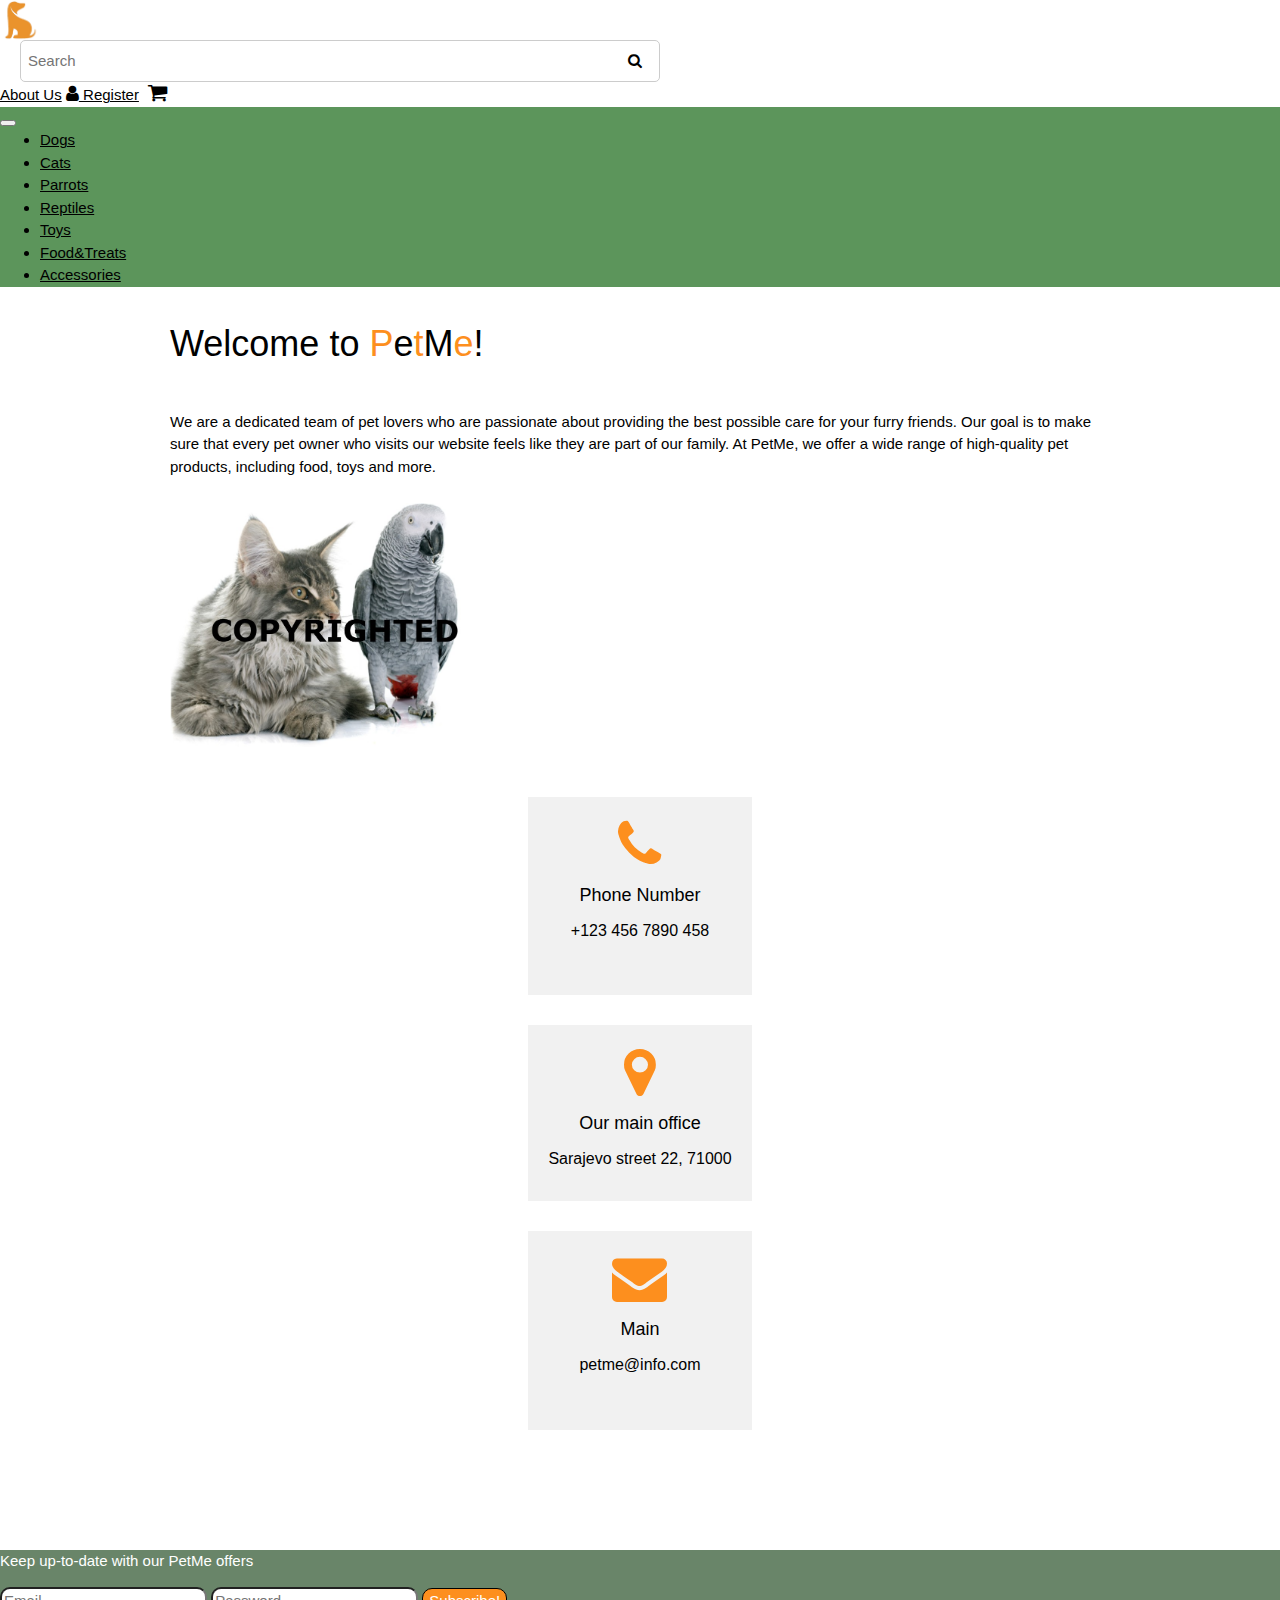
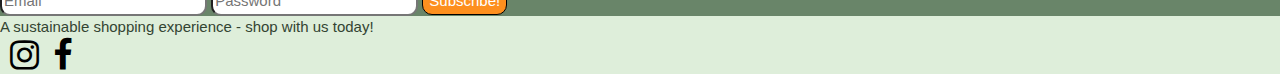
<file: html/about.html>
<!doctype html>
<html lang="en">
  <head>
    <meta charset="utf-8">
    <meta name="viewport" content="width=device-width, initial-scale=1">
    <title>PetMe</title>
    <link rel="icon" type="image/x-icon" href="../images/logo.png">

    <link href="https://cdn.jsdelivr.net/npm/bootstrap@5.3.0-alpha3/dist/css/bootstrap.min.css" rel="stylesheet" integrity="sha384-KK94CHFLLe+nY2dmCWGMq91rCGa5gtU4mk92HdvYe+M/SXH301p5ILy+dN9+nJOZ" crossorigin="anonymous">
    
    <link rel="stylesheet" type="text/css" href="../css/style.css">
    <link rel="stylesheet" type="text/css" href="../css/about.css">

    
    <link rel="stylesheet" href="https://cdnjs.cloudflare.com/ajax/libs/font-awesome/4.7.0/css/font-awesome.min.css">
    <link rel="stylesheet" href="https://www.w3schools.com/w3css/4/w3.css">



      <style>
        .box {
          background-color: #f1f1f1;
          text-align: center;
          padding: 20px;
          margin-bottom: 30px;
      margin-right: 20px;
      margin-left: 20px
        }
       
    .container2{
      text-align: center;
      display: flex;
      justify-content: center;
      align-items: center;
    }
    
    
    .fa-phone, .fa-map-marker, .fa-envelope{
        color: #FD8F1E;
        font-size:55px
    }

    
      </style>
 </head>

 <body><!--This is the body of the code-->
   
   <nav class="navbar navbar-expand-lg"><!--Creating a responsive top navigation bar using bootstrap library-->
     <div class="container">

         <a href="index.html"><!--This is the logo which is also a link to the same page-->
               <img alt="AltText" src="../images/logo.png" class="img-fluid" style="width:40px;">
           </a>
   
        <div class="search-bar">
           <input type="text" placeholder="Search">
           <button class="searchbtn" type="submit"><i class="fa fa-search"></i></button>
         </div>
   


  <div class="navbar-nav flex-row">
   <a href="about.html" class="nav-link me-3  nav-icon" style="color: black;">About Us</a>
   <a href="register.html" class="nav-link nav-icon" style="color: black;"><i class="fa fa-user" style="font-size: 1.2em;"></i> Register</a>
 
 <a href="cart.html" class="cart-icon" style="color: black;   padding-left: 5px;
 padding-right: 7px;"><i class="fa fa-shopping-cart mt-2 ml-3" style="font-size: 1.4em;"></i></a>

</div>

 </div>
</nav>


  <!-- navigation bar -->
   <nav class="navbar navbar-expand-lg lower-navbar">
      <div class="container">
      
        <button class="navbar-toggler" type="button" data-bs-toggle="collapse" data-bs-target="#navmenu">
       <span class="navbar-toggler-icon"></span>
     </button>



      <div class="collapse navbar-collapse" id="navmenu">
        <ul class="navbar-nav ms-auto">
          <li class="nav-item">
            <a href="#" class="nav-link" style="color:black;">Dogs</a>
          </li>
          <li class="nav-item">
            <a href="cats.html" class="nav-link" style="color:black;">Cats</a>
          </li>
          <li class="nav-item">
            <a href="#" class="nav-link" style="color:black;">Parrots</a>
          </li>
          <li class="nav-item">
            <a href="#" class="nav-link" style="color:black;">Reptiles</a>
          </li>
          <li class="nav-item">
            <a href="#" class="nav-link" style="color:black;">Toys</a>
          </li>
          <li class="nav-item">
            <a href="#" class="nav-link" style="color:black;">Food&Treats</a>
          </li>
          <li class="nav-item">
            <a href="#" class="nav-link" style="color:black;">Accessories</a>
          </li>
          

        </ul>
      </div>
         </div>
       </nav>

<!--This is the background image of the web-->	  
   <div class="p-5 " style="background-image: url('../images/wave-haikei.png');">
   
   </div>


<main>
 
    <div class="container-fluid" style="margin-top: 70px;">
        <h1 class="text-center" style="margin-top:-40px;">Welcome to <span>P</span>e<span>t</span>M<span>e</span>!</h1>
        <div class="row">
          <div class="col-md-6">
            <p class="text-center text-md-start" style="margin-top: 40px;">We are a dedicated team of pet lovers who are passionate about providing the best possible care for your furry friends. Our goal is to make sure that every pet owner who visits our website feels like they are part of our family. At PetMe, we offer a wide range of high-quality pet products, including food, toys and more.</p>
          </div>
          <div class="col-md-6">
            <img src="../images/about.jpg" alt="image" class="img-fluid mx-auto d-block" style="width: 300px; margin-top: 10px;">
          </div>
        </div>
      </div>
    

<section style="margin-top: 50px;">
</section>


 
  <div class="container2">
    <div class="row justify-content-center">
      <div class="col-lg-4 col-md-6 col-sm-12">
        <div class="box">
          <i class="fa fa-phone" aria-hidden="true"></i>
            <h5 style="color: black;">Phone Number</h5>
            <h6>+123 456 7890 458</h6>
            <br>
        </div>
      </div>
      <div class="col-lg-4 col-md-6 col-sm-12">
        <div class="box">
          <i class="fa fa-map-marker" aria-hidden="true"></i>
          <h5 style="color: black;">Our main office</h5>
          <h6>Sarajevo street 22, 71000</h6>
        </div>
      </div>
      <div class="col-lg-4 col-md-6 col-sm-12">
        <div class="box">
          <i class="fa fa-envelope" aria-hidden="true"></i>
          <h5 style="color: black;">Main</h5>
          <h6>petme@info.com</h6>
          <br>
        </div>
      </div>
    </div>
  </div>

</main>



<section style="margin-top: 90px;">
  <!-- margin between elements and footer down -->
  </section>








<section class="p-3 text-center mt-4"  style="background-color: #698569;">

  <div class="container custom-container">
    <div><form>
      <p style="color: white;">Keep up-to-date with our PetMe offers</p>
      <div class="input-group mb-3">
        <input type="email" class="form-control me-3" placeholder="Email" aria-label="Recipient's email" aria-describedby="button-addon2" style="border-radius: 10px;" required>
        <input type="Password" class="form-control me-3" placeholder="Password" aria-label="Recipient's password" aria-describedby="button-addon2" style="border-radius: 10px;" required>
        <button class="btn btn-outline-secondary custom-button" type="submit" id="button-addon2" style="border-radius: 10px;">Subscribe!</button> 
      </div>
      </form>

      

    </div>
  </div>
   </section>

<!-- lower footer -->
<section class="pt-2" style="background-color: #DEEEDA;">

<div class="container d-flex justify-content-between align-items-center">
<p style="color: #334432; margin: 0 auto;">A sustainable shopping experience - shop with us today!</p> 
<div>

 <a href="#" class="social-link"> <i class="fa fa-instagram mt-3" style="font-size: 34px; margin-left: 10px;"></i> </a>
  <a href="#" class="social-link"> <i class="fa fa-facebook mb-4" style="font-size: 34px; margin-left: 10px;"></i> </a>
</div>

</div>
</section>


<!--This is bootstrap js code-->  
<script src="https://cdn.jsdelivr.net/npm/bootstrap@5.3.0-alpha3/dist/js/bootstrap.bundle.min.js" integrity="sha384-ENjdO4Dr2bkBIFxQpeoTz1HIcje39Wm4jDKdf19U8gI4ddQ3GYNS7NTKfAdVQSZe" crossorigin="anonymous"></script>
 </body>
</html>
</file>
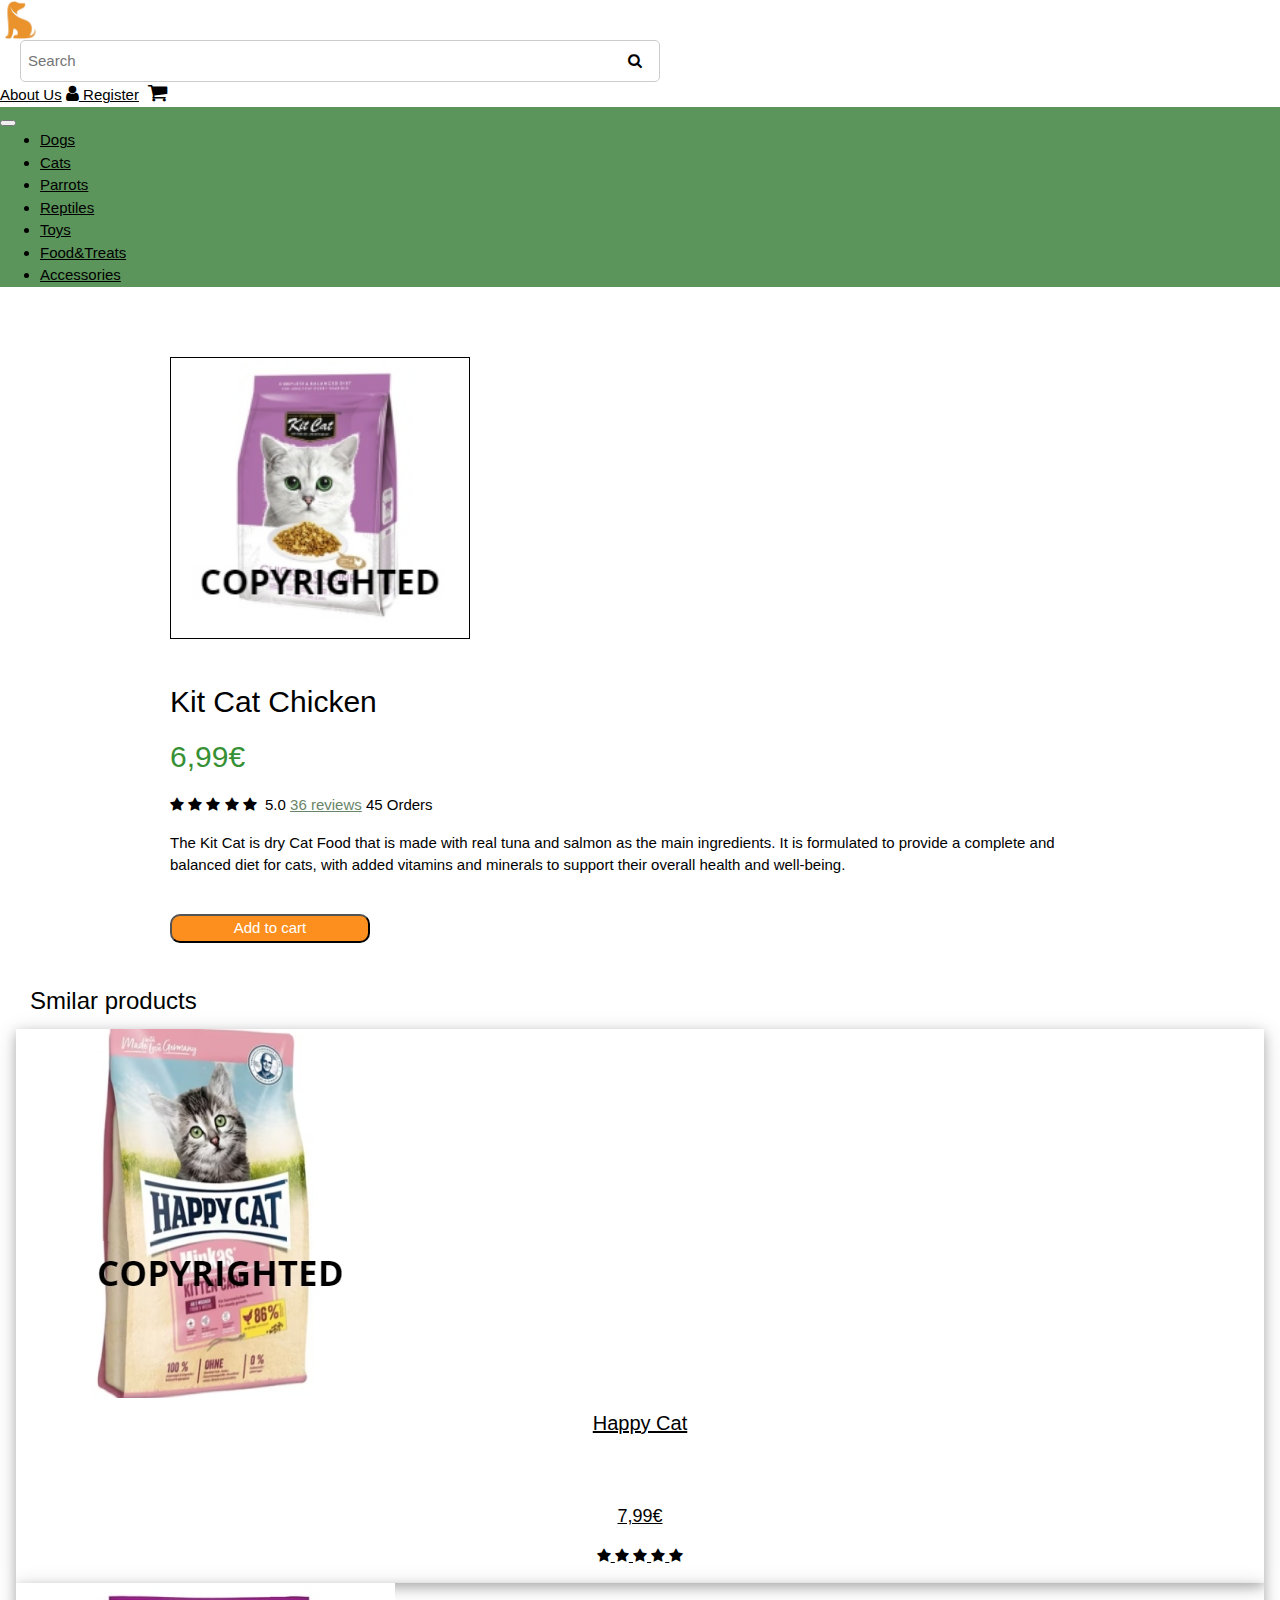
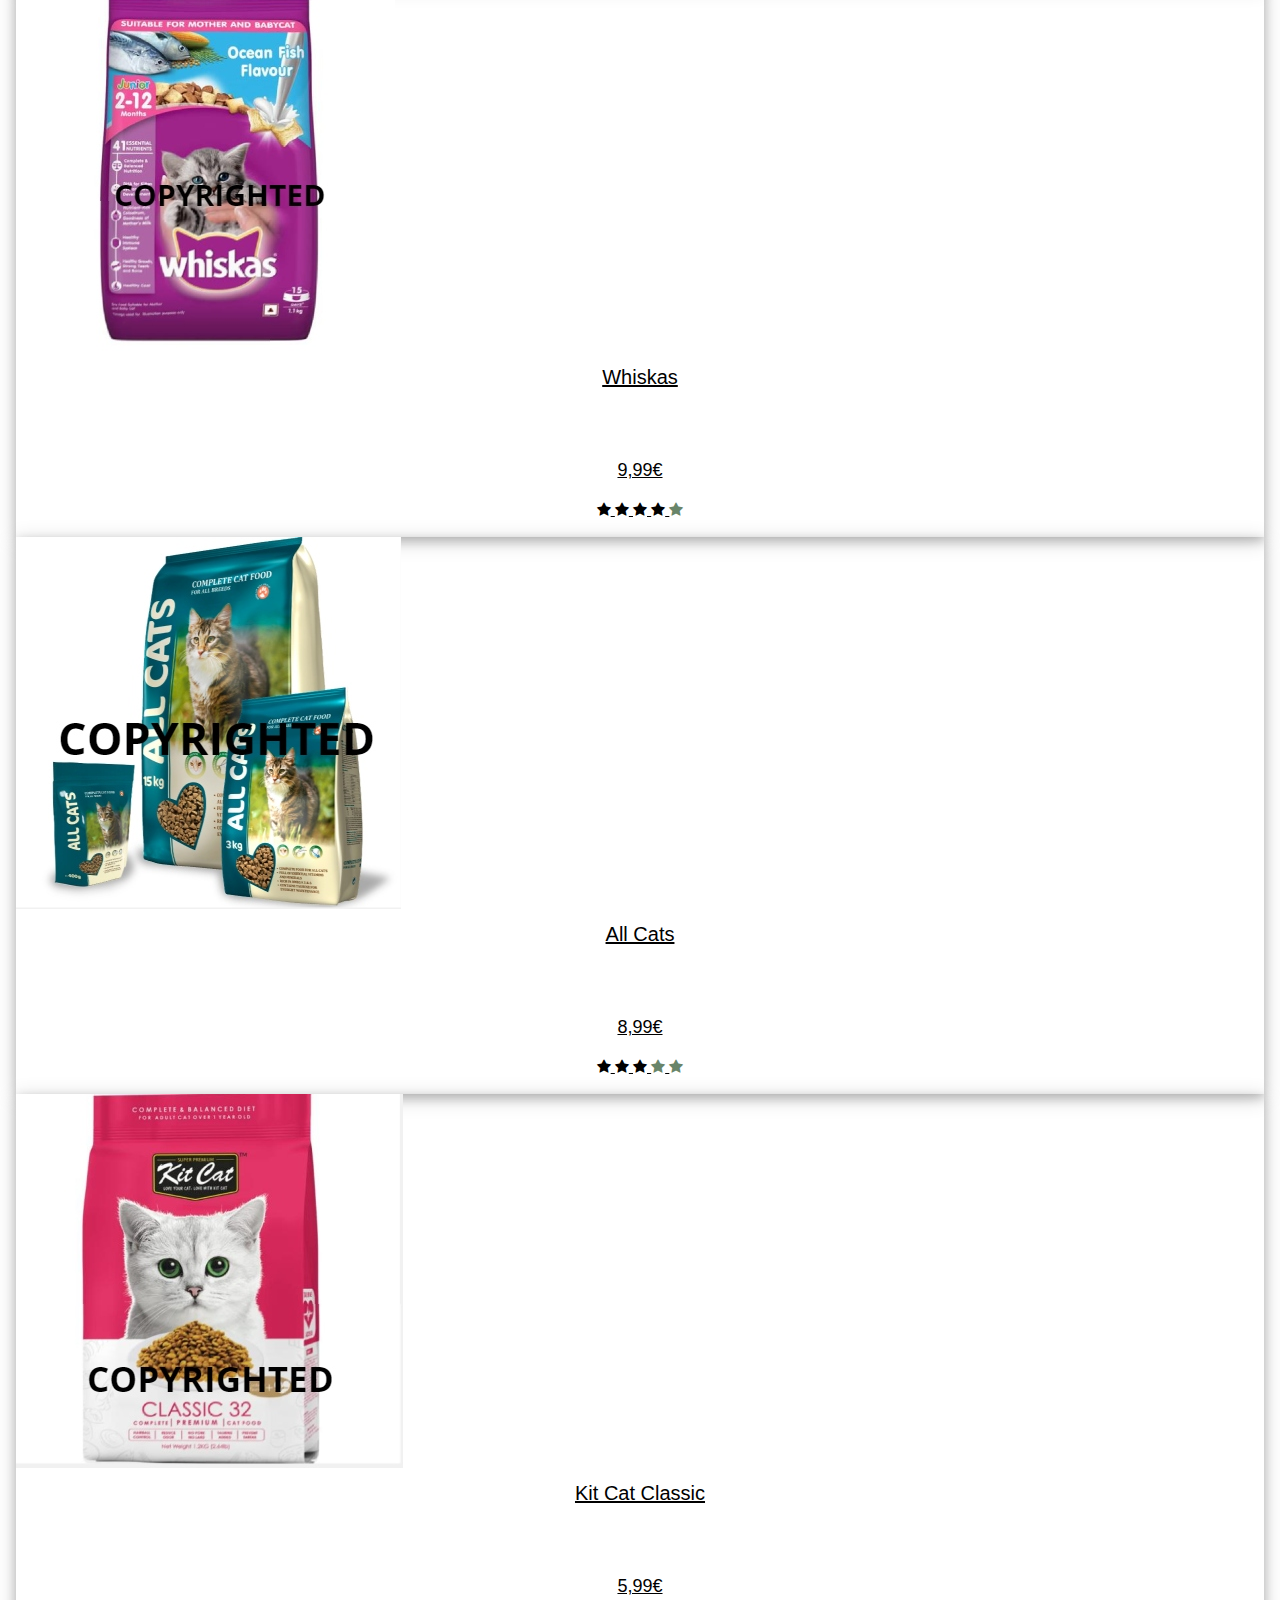
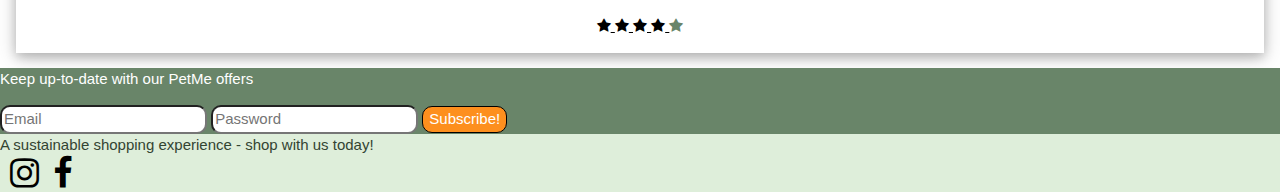
<file: html/Catproduct.html>
<!DOCTYPE html>
<html lang="en">
  <head>
    <meta charset="utf-8">
    <meta name="viewport" content="width=device-width, initial-scale=1">
    <title>PetMe</title>
    <link rel="icon" type="image/x-icon" href="../images/logo.png"><!--Favicon-->

    <!--Bootstrap, w3css links, Fant awesome-->
    <link href="https://cdn.jsdelivr.net/npm/bootstrap@5.3.0-alpha3/dist/css/bootstrap.min.css" rel="stylesheet" integrity="sha384-KK94CHFLLe+nY2dmCWGMq91rCGa5gtU4mk92HdvYe+M/SXH301p5ILy+dN9+nJOZ" crossorigin="anonymous">
    <link rel="stylesheet" href="https://www.w3schools.com/w3css/4/w3.css">
    <link rel="stylesheet" href="https://cdnjs.cloudflare.com/ajax/libs/font-awesome/4.7.0/css/font-awesome.min.css">

    <!--Linking the html file to an external called style.css which contains the css code that modifies this page-->
    <link rel="stylesheet" type="text/css" href="../css/style.css">
    <style>

      .container-fluid { 
          margin-left: auto;
          margin-right: auto;
          max-width: 940px; 
        } 
      
      .custom-button2{
        background-color: #FD8F1E;
        color: white;
        width: 200px;
      }
      
      .custom-button2:hover{
        border: 1px solid black;
      background-color:#dd7928;
      }
      
      .w3-card-4:hover {
        box-shadow: 0px 5px 20px rgba(0, 0, 0, 0.527);
        transform: scale(0.9);
      
      }
      </style>
  </head>

  <body><!--This is the body of the code-->
    
    <nav class="navbar navbar-expand-lg"><!--Creating a responsive top navigation bar using bootstrap library-->
      <div class="container">

          <a href="index.html"><!--This is the logo which is also a link to the same page-->
                <img alt="AltText" src="../images/logo.png" class="img-fluid"style="width:40px;">
            </a>
    
         <div class="search-bar">
            <input type="text" placeholder="Search">
            <button class="searchbtn" type="submit"><i class="fa fa-search"></i></button>
          </div>
  
     <div class="navbar-nav flex-row">
    <a href="about.html" class="nav-link me-3  nav-icon" style="color: black;">About Us</a>
    <a href="register.html" class="nav-link nav-icon" style="color: black;"><i class="fa fa-user" style="font-size: 1.2em;"></i> Register</a>
  
    <a href="cart.html" class="cart-icon"style="color: black;   padding-left: 5px;
    padding-right: 7px;"><i class="fa fa-shopping-cart mt-2 ml-3" style="font-size: 1.4em;"></i></a>
  
  </div>
  

  </div>
</nav>



   <!-- navigation bar -->
	  <nav class="navbar navbar-expand-lg lower-navbar">
	   	<div class="container">
	   	
	   		<button class="navbar-toggler" type="button" data-bs-toggle="collapse" data-bs-target="#navmenu">
			  <span class="navbar-toggler-icon"></span>
			</button>



     

	   	<div class="collapse navbar-collapse" id="navmenu">
	   		<ul class="navbar-nav ms-auto">
	   			<li class="nav-item">
	   				<a href="#" class="nav-link" style="color:black;">Dogs</a>
	   			</li>
	   			<li class="nav-item">
	   				<a href="cats.html" class="nav-link" style="color:black;">Cats</a>
	   			</li>
	   			<li class="nav-item">
	   				<a href="#" class="nav-link" style="color:black;">Parrots</a>
	   			</li>
	   			<li class="nav-item">
	   				<a href="#" class="nav-link" style="color:black;">Reptiles</a>
	   			</li>
	   			<li class="nav-item">
	   				<a href="#" class="nav-link" style="color:black;">Toys</a>
	   			</li>
	   			<li class="nav-item">
	   				<a href="#" class="nav-link" style="color:black;">Food&Treats</a>
	   			</li>
	   			<li class="nav-item">
	   				<a href="#" class="nav-link" style="color:black;">Accessories</a>
	   			</li>
	   			

	   		</ul>
	   	</div>
	   </nav> 

	  <!-- showcase -->
	  
	  <div class="p-5 " style="background-image: url('../images/wave-haikei.png');">
	  
		</div>


<main>
 
    <div class="container-fluid" style="margin-top: 70px;">
        
        <div class="row">
          <div class="col-md-6">
            <img src="../images/img1.jpg" alt="image" class="img-fluid mx-auto d-block" style="width: 300px; border: 1px solid black; margin-bottom: 30px;">

          </div>


          <div class="col-md-6" class="text-center text-md-start">
            <h2>Kit Cat Chicken</h2>
            <h2 style="color: #369034;">6,99€</h2>
          <p>
             
             <i class="fa fa-star" aria-hidden="true"></i> 
              <i class="fa fa-star" aria-hidden="true"></i>
              <i class="fa fa-star" aria-hidden="true"></i>
              <i class="fa fa-star" aria-hidden="true"></i>
              <i class="fa fa-star" aria-hidden="true"></i>
          &nbsp;5.0&nbsp;<span style="color: #698569; text-decoration:underline;">36 reviews</span>&nbsp;45 Orders

            </p> 
           
            <p >The Kit Cat is dry Cat Food that is made with real tuna and salmon as the main ingredients. It is formulated to provide a complete and balanced diet for cats, with added vitamins and minerals to support their overall health and well-being. </p>
           
           <br>
            <button onclick="alert('Item successfully added to cart!')" class="btn btn-outline-secondary custom-button2" type="submit" id="button-addon2" style="border-radius: 10px;">Add to cart</button> 

          </div>

        </div>

      </div>


    
       <section style="margin-top: 40px;">
           <div class="box" id="elements">
            <h3 class="mt-2 mb-4" style="margin-left: 30px;">Smilar products</h3>
    
            <div class="row">
              <div class="col-md-3 col-sm-6 col-xs-12 mb-4">
                <a href="#">
                <div class="w3-container">
                  <div class="w3-card-4" style="width:100%">
                    <img src="../images/img6.jpg" alt="Card 1">
                    <div class="w3-container w3-center">
                      <h4 >Happy Cat</h4><br><br>
                      <h5>7,99€</h5>
                      <p class="txt"><i class="fa fa-star" aria-hidden="true"></i> 
                        <i class="fa fa-star" aria-hidden="true"></i>
                        <i class="fa fa-star" aria-hidden="true"></i>
                        <i class="fa fa-star" aria-hidden="true"></i>
                        <i class="fa fa-star" aria-hidden="true"></i>
                      </p>
                    </div>
                  </div>
                </div></a>
              </div>
          
                <div class="col-md-3 col-sm-6 col-xs-12 mb-4">
                  <a href="#">
                  <div class="w3-container">
                    <div class="w3-card-4" style="width:100%">
                      <img src="../images/img8.jpg" alt="Card 1">
                      <div class="w3-container w3-center">
                        <h4 >Whiskas</h4><br><br>
                        <h5>9,99€</h5>
                        <p class="txt"><i class="fa fa-star" aria-hidden="true"></i> 
                          <i class="fa fa-star" aria-hidden="true"></i>
                          <i class="fa fa-star" aria-hidden="true"></i>
                          <i class="fa fa-star" aria-hidden="true"></i>
                          <i class="fa fa-star" aria-hidden="true" style="color: #698569;"></i>
                        </p>
                      </div>
                    </div>
                  </div></a>
                </div>
            
              <div class="col-md-3 col-sm-6 col-xs-12 mb-4">
                <a href="#">
                <div class="w3-container">
                  <div class="w3-card-4" style="width:100%">
                    <img src="../images/img3.jpg" alt="Card 1">
                    <div class="w3-container w3-center">
                      <h4 >All Cats</h4><br><br>
                      <h5>8,99€</h5>
                      <p class="txt"><i class="fa fa-star" aria-hidden="true"></i> 
                        <i class="fa fa-star" aria-hidden="true"></i>
                        <i class="fa fa-star" aria-hidden="true"></i>
                        <i class="fa fa-star" aria-hidden="true" style="color: #698569;"></i>
                        <i class="fa fa-star" aria-hidden="true" style="color: #698569;"></i>
                      </p>
                    </div>
                  </div>
                </div></a>
              </div>
              <div class="col-md-3 col-sm-6 col-xs-12 mb-4">
                <a href="#">
                <div class="w3-container">
                  <div class="w3-card-4" style="width:100%">
                    <img src="../images/img7.jpg" alt="Card 1">
                    <div class="w3-container w3-center">
                      <h4>Kit Cat Classic</h4><br><br>
                      <h5>5,99€</h5>
                      <p class="txt"><i class="fa fa-star" aria-hidden="true"></i> 
                        <i class="fa fa-star" aria-hidden="true"></i>
                        <i class="fa fa-star" aria-hidden="true"></i>
                        <i class="fa fa-star" aria-hidden="true"></i>
                        <i class="fa fa-star" aria-hidden="true" style="color: #698569;"></i>
                      </p>
                    </div>
                  </div>
                </div></a>
              </div>

</section>


</main>



   



	<section class="p-3 text-center mt-4"  style="background-color: #698569;">

  <div class="container custom-container">
    <div><form>
      <p style="color: white;">Keep up-to-date with our PetMe offers</p>
      <div class="input-group mb-3">
        <input type="email" class="form-control me-3" placeholder="Email" aria-label="Recipient's email" aria-describedby="button-addon2" style="border-radius: 10px;"required>
        <input type="Password" class="form-control me-3" placeholder="Password" aria-label="Recipient's password" aria-describedby="button-addon2" style="border-radius: 10px;"required>
        <button class="btn btn-outline-secondary custom-button" type="submit" id="button-addon2" style="border-radius: 10px;">Subscribe!</button> 
      </div>
      </form>

      

    </div>
  </div>
</section>

<!-- lower footer -->
<section class="pt-2" style="background-color: #DEEEDA;">
  <div class="container d-flex justify-content-between align-items-center">
    <p style="color: #334432; margin: 0 auto;">A sustainable shopping experience - shop with us today!</p>
    <div>
     <a href="#" class="social-link"> <i class="fa fa-instagram mt-3" style="font-size: 34px; margin-left: 10px;"></i> </a>
      <a href="#" class="social-link"> <i class="fa fa-facebook mb-4" style="font-size: 34px; margin-left: 10px;"></i> </a>
    </div>
  </div>
</section>


  




    <script src="https://cdn.jsdelivr.net/npm/bootstrap@5.3.0-alpha3/dist/js/bootstrap.bundle.min.js" integrity="sha384-ENjdO4Dr2bkBIFxQpeoTz1HIcje39Wm4jDKdf19U8gI4ddQ3GYNS7NTKfAdVQSZe" crossorigin="anonymous"></script>
  </body>
</html>
</file>
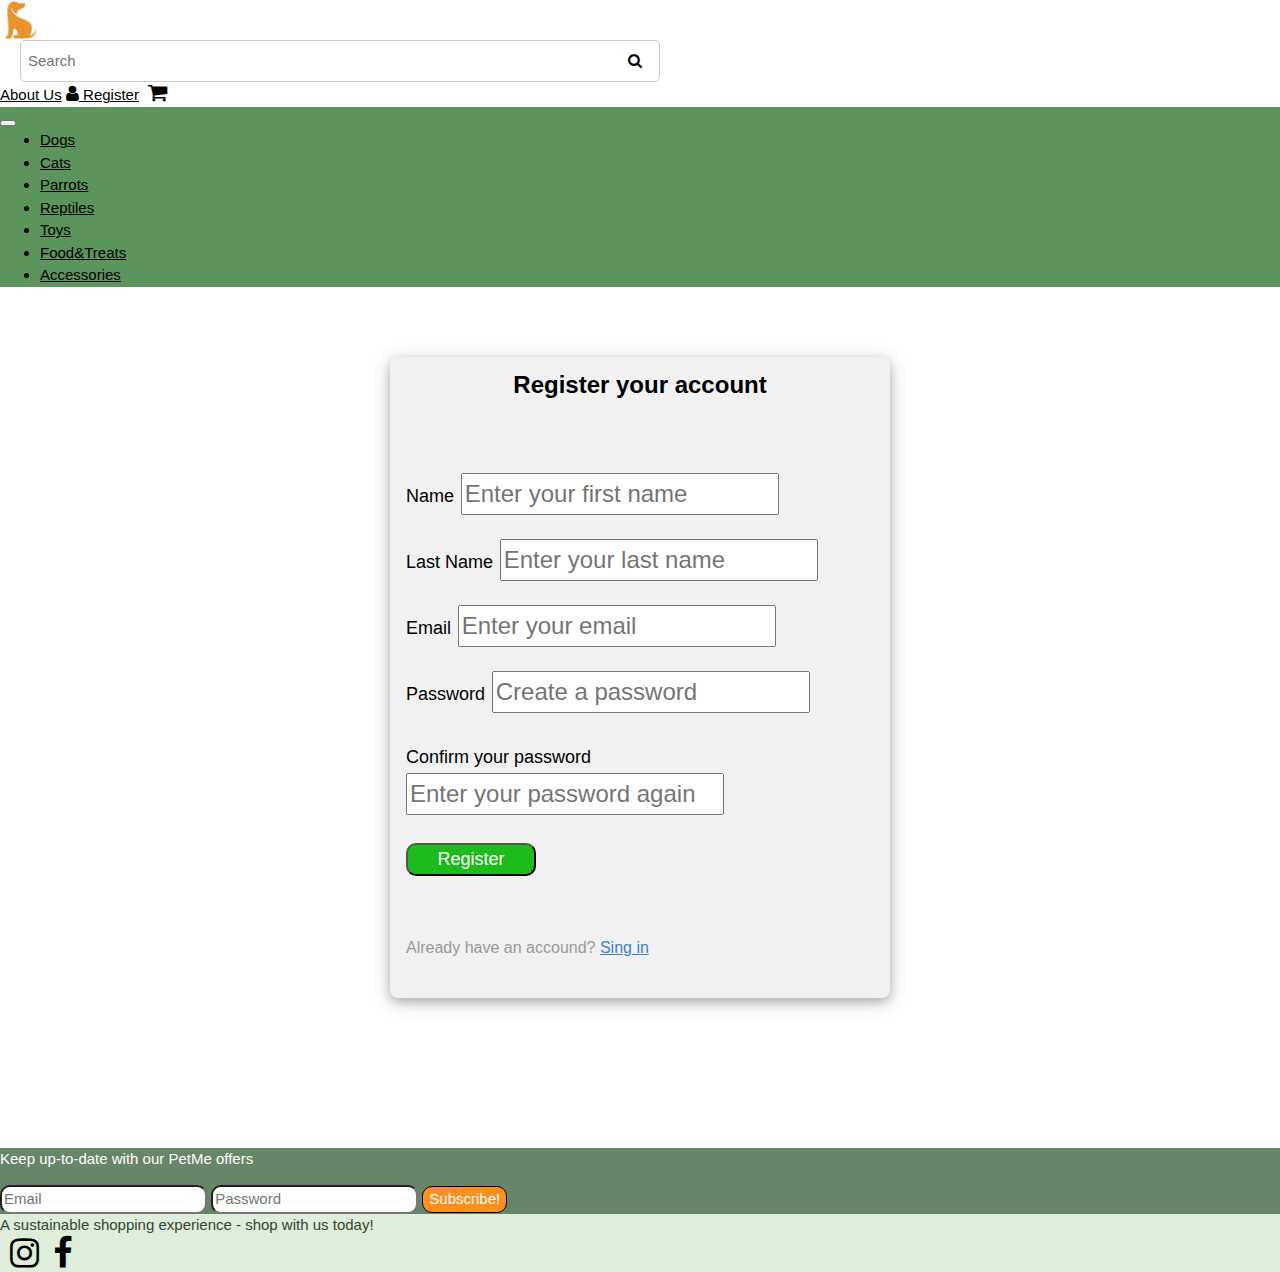
<file: html/register.html>
<!doctype html>
<html lang="en">
  <head>
    <meta charset="utf-8">
    <meta name="viewport" content="width=device-width, initial-scale=1">
    <title>PetMe</title>
    <link rel="icon" type="image/x-icon" href="../images/logo.png">

    <link href="https://cdn.jsdelivr.net/npm/bootstrap@5.3.0-alpha3/dist/css/bootstrap.min.css" rel="stylesheet" integrity="sha384-KK94CHFLLe+nY2dmCWGMq91rCGa5gtU4mk92HdvYe+M/SXH301p5ILy+dN9+nJOZ" crossorigin="anonymous">
    
    <link rel="stylesheet" type="text/css" href="../css/style.css">
    <link rel="stylesheet" type="text/css" href="../css/signIn.css">
    <link rel="stylesheet" type="text/css" href="../css/register.css">

    
    <link rel="stylesheet" href="https://cdnjs.cloudflare.com/ajax/libs/font-awesome/4.7.0/css/font-awesome.min.css">
    <link rel="stylesheet" href="https://www.w3schools.com/w3css/4/w3.css">


  </head>

  <body><!--This is the body of the code-->
    
    <nav class="navbar navbar-expand-lg"><!--Creating a responsive top navigation bar using bootstrap library-->
      <div class="container">

          <a href="index.html"><!--This is the logo which is also a link to the same page-->
                <img alt="AltText" src="../images/logo.png" class="img-fluid" style="width:40px;">
            </a>
    
         <div class="search-bar">
            <input type="text" placeholder="Search">
            <button class="searchbtn" type="submit"><i class="fa fa-search"></i></button>
          </div>
    


   <div class="navbar-nav flex-row">
    <a href="about.html" class="nav-link me-3  nav-icon" style="color: black;">About Us</a>
    <a href="register.html" class="nav-link nav-icon" style="color: black;"><i class="fa fa-user" style="font-size: 1.2em;"></i> Register</a>
  
  <a href="cart.html" class="cart-icon" style="color: black;   padding-left: 5px;
  padding-right: 7px;"><i class="fa fa-shopping-cart mt-2 ml-3" style="font-size: 1.4em;"></i></a>

</div>

  </div>
</nav>


   <!-- navigation bar -->
	  <nav class="navbar navbar-expand-lg lower-navbar">
	   	<div class="container">
	   	
	   		<button class="navbar-toggler" type="button" data-bs-toggle="collapse" data-bs-target="#navmenu">
			  <span class="navbar-toggler-icon"></span>
			</button>



	   	<div class="collapse navbar-collapse" id="navmenu">
	   		<ul class="navbar-nav ms-auto">
	   			<li class="nav-item">
	   				<a href="#" class="nav-link" style="color:black;">Dogs</a>
	   			</li>
	   			<li class="nav-item">
	   				<a href="cats.html" class="nav-link" style="color:black;">Cats</a>
	   			</li>
	   			<li class="nav-item">
	   				<a href="#" class="nav-link" style="color:black;">Parrots</a>
	   			</li>
	   			<li class="nav-item">
	   				<a href="#" class="nav-link" style="color:black;">Reptiles</a>
	   			</li>
	   			<li class="nav-item">
	   				<a href="#" class="nav-link" style="color:black;">Toys</a>
	   			</li>
	   			<li class="nav-item">
	   				<a href="#" class="nav-link" style="color:black;">Food&Treats</a>
	   			</li>
	   			<li class="nav-item">
	   				<a href="#" class="nav-link" style="color:black;">Accessories</a>
	   			</li>
	   			

	   		</ul>
	   	</div>
	        </div>
        </nav>

<!--This is the background image of the web-->	  
	  <div class="p-5 " style="background-image: url('../images/wave-haikei.png');">
	  
		</div>


    <div class="form-container"style=" margin-top:70px; ">  
        <form class="w3-container w3-card-4 w3-light-grey w3-round-large"style="max-width:500px; margin:auto">
          <h3 style="text-align: center;"><b>Register your account</b><h3>
             <br>

            <p>
                <label for="InputName"class="w3-large" > Name</label>
                <input type="text" class="form-control" id="InputName"  placeholder="Enter your first name"required>
            </p>
            <p>
                <label for="InputLastName"class="w3-large">Last Name</label>
                <input type="text" class="form-control" id="InputLastName" placeholder="Enter your last name"required>
              
            </p>
            <p>
                <label for="InputEmail2"class="w3-large">Email</label>
                <input type="text" class="form-control" id="InputEmail2" placeholder="Enter your email"required>
              
            </p> 
            <p>
              <label for="InputPassword2" class="w3-large">Password</label>
              <input type="password" class="form-control" id="InputPassword2" placeholder="Create a password" onkeyup="checkPasswordStrength(this.value)" required>
              <span id="passwordStrength" style="font-size: small;"></span>

            </p>
             <p>
                <label for="InputConfirm"class="w3-large">Confirm your password</label>
                <input type="password" class="form-control" id="InputConfirm" placeholder="Enter your password again"required>
              
          
            </p>
            <button class="btn btn-outline-secondary btn3" type="submit" id="registerPage" style="border-radius: 10px;">Register</button> 
            <br><br>

           <p><h6 style="color: #979897;">Already have an accound? <a href="signIn.html" style="color: #3982D8;">Sing in</a> </h6>  </p>

            <br>
        </form>            

    </div>
    

</main>



    <section style="margin-top: 150px;">
      <!-- margin between elements and footer down -->
    </section>




	<section class="p-3 text-center mt-4"  style="background-color: #698569;">

  <div class="container custom-container">
    <div><form>
      <p style="color: white;">Keep up-to-date with our PetMe offers</p>
      <div class="input-group mb-3">
        <input type="email" class="form-control me-3" placeholder="Email" aria-label="Recipient's email" aria-describedby="button-addon2" style="border-radius: 10px;"required>
        <input type="Password" class="form-control me-3" placeholder="Password" aria-label="Recipient's password" aria-describedby="button-addon2" style="border-radius: 10px;"required>
        <button class="btn btn-outline-secondary custom-button" type="submit" id="button-addon2" style="border-radius: 10px;">Subscribe!</button> 
      </div>
      </form>

      

    </div>
  </div>
</section>

<!-- lower footer -->
<section class="pt-2" style="background-color: #DEEEDA;">
  <div class="container d-flex justify-content-between align-items-center">
    <p style="color: #334432; margin: 0 auto;">A sustainable shopping experience - shop with us today!</p>
    <div>
     <a href="#" class="social-link"> <i class="fa fa-instagram mt-3" style="font-size: 34px; margin-left: 10px;"></i> </a>
      <a href="#" class="social-link"> <i class="fa fa-facebook mb-4" style="font-size: 34px; margin-left: 10px;"></i> </a>
    </div>
  </div>
</section>



<script>
  function checkPasswordStrength(password) {
    var passwordStrengthElement = document.getElementById("passwordStrength");

    if (password.length < 5) {
      passwordStrengthElement.innerText = "weak";
      passwordStrengthElement.style.color = "red";
    } else if (password.length === 5) {
      passwordStrengthElement.innerText = "medium";
      passwordStrengthElement.style.color = "orange";
    } else {
      passwordStrengthElement.innerText = "strong";
      passwordStrengthElement.style.color = "green";
    }
  }
</script>




    <script src="https://cdn.jsdelivr.net/npm/bootstrap@5.3.0-alpha3/dist/js/bootstrap.bundle.min.js" integrity="sha384-ENjdO4Dr2bkBIFxQpeoTz1HIcje39Wm4jDKdf19U8gI4ddQ3GYNS7NTKfAdVQSZe" crossorigin="anonymous"></script>
  </body>
</html>
</file>
<file: css/style.css>
body{
	margin: 0;
	padding: 0;
}
.lower-navbar {
    background-color: #5C955B;
}

.lower-navbar .navbar-nav {
    margin: auto; /*By having margin auto, items get aligned in the center of the page*/
}

.lower-navbar .nav-item {
    margin-right: 20px;  /*here we pull the items more to close to the right*/
}

.search-bar {
  display: flex; /*it makes a flex container, allowing the elements to be laid out in a flexible box model, making it responsive.*/
  flex: 1; /*the flex item will grow and shrink as needed to fill the available space within the flex container.*/
  align-items: center;
  margin: 0 20px;/*The value 0 refers to the top/bottom margins, while 20px represents the left/right margins.*/
  padding: 5px;/*this makes space between the content of an element and its border. 
  it pushes the content away from its edges.*/
  border-radius: 5px;/*gives rounded coreners to the element*/
  border: 1px solid #ccc;/*it makes a border of 1 pixel size around the element*/
  box-sizing: border-box;/*defines how the total width and height of an element are modified In this case,.*/
  width: 50%;
}

.search-bar input {
  width: 100%;
  margin-right: 10px;
  border: none;
  outline: none;
}

.searchbtn {
  width: 40px;
  height: 30px;
  background: white;
  color: black;
  border: none;
}

#footer{
	background-color: darkred;
	margin-top: 55px;
}
.custom-container{
	max-width: 600px;

}

.custom-button{
	background-color:#FD8F1E;
  border: 1px solid black;
	color: white;
}

.animal-pictures {
  justify-content: center;
  align-items: center;
 
}
.animals-container{
	max-width: 950px;
}

.animal-pictures a { /*The links inside this class will be modified*/
  display: flex;
  flex-direction: column;/*items will be displayed in a column, making the web resposnive*/
  align-items: center;
  text-decoration: none;/*removing the underline that all links have*/
  margin: 0 10px;
}

.animal-pictures img {
  width: 170px;
  height: 170px;
  border-radius: 50%;
  box-shadow: 0 0 10px rgba(0, 0, 0, 0.3);
  transition: box-shadow 0.3s ease-in-out;/*making a smoth transition lasting 0.3seconds, shadow will need this much seconds to appear and dissapear*/
  object-fit: contain;
}

.animal-pictures img:hover {
  box-shadow: 0 0 20px rgba(0, 0, 0, 0.5);
}

.animal-products a {
  display: flex;
  flex-direction: column;
  align-items: center;
  text-decoration: none;
  margin: 0 10px;
}


.animal-products img {
  width: 170px;
  height: 170px;
  transition: box-shadow 0.3s ease-in-out;
  object-fit: contain;
}

.animal-products p {
  font-weight: bold;
  text-align: center;
  height: fixed; /* added */
  width: fixed;
}

.animal-products img:hover {
  box-shadow: 0 0 10px rgba(0, 0, 0, 0.3);  /*when we hover over the card, we have an rgba value that creates a shadow effect*/
}


.social-link {
  text-decoration: none;
  color: black;
}

.social-link:hover {
  color: blue;
}

.lower-navbar .nav-link:hover {
    color: white !important; /*we used the !important to override the automatic styling these links had from bootstrap*/
}
 
.searchbtn:hover {
  background-color: rgb(239, 239, 239);
}

.nav-icon:hover{
  background-color: rgb(239, 239, 239);
}
.cart-icon:hover{
  background-color: rgb(239, 239, 239);
}

.custom-button:hover {
  border: 1px solid black;
background-color:#dd7928;
}
 #button-addon2:active{
  background-color: #be651b;
  border: 1px solid black;

 }
</file>
<file: css/about.css>
.container-fluid { 
    margin-left: auto;
    margin-right: auto;
    max-width: 940px; 
  } 

  span{
    color: #FD8F1E;
  }


  .w3-card-4:hover {
    box-shadow: 0px 5px 20px rgba(0, 0, 0, 0.527);
    transform: scale(0.9);
  
  }
</file>
<file: css/signIn.css>
.btn2{
    width: 90px;
}
#signbtn{
    background-color: #1bbc1b;  
    color: white;
    float: left;
}
#signbtn:hover{
    background-color: #129712;  
  
}
</file>
<file: css/register.css>
#registerPage{
    font-size: 18px;
    width: 130px;
    background-color: #1bbc1b;  
    color: white;
    
    
}


#registerPage:hover{
    background-color: #129712;  
}
</file>
